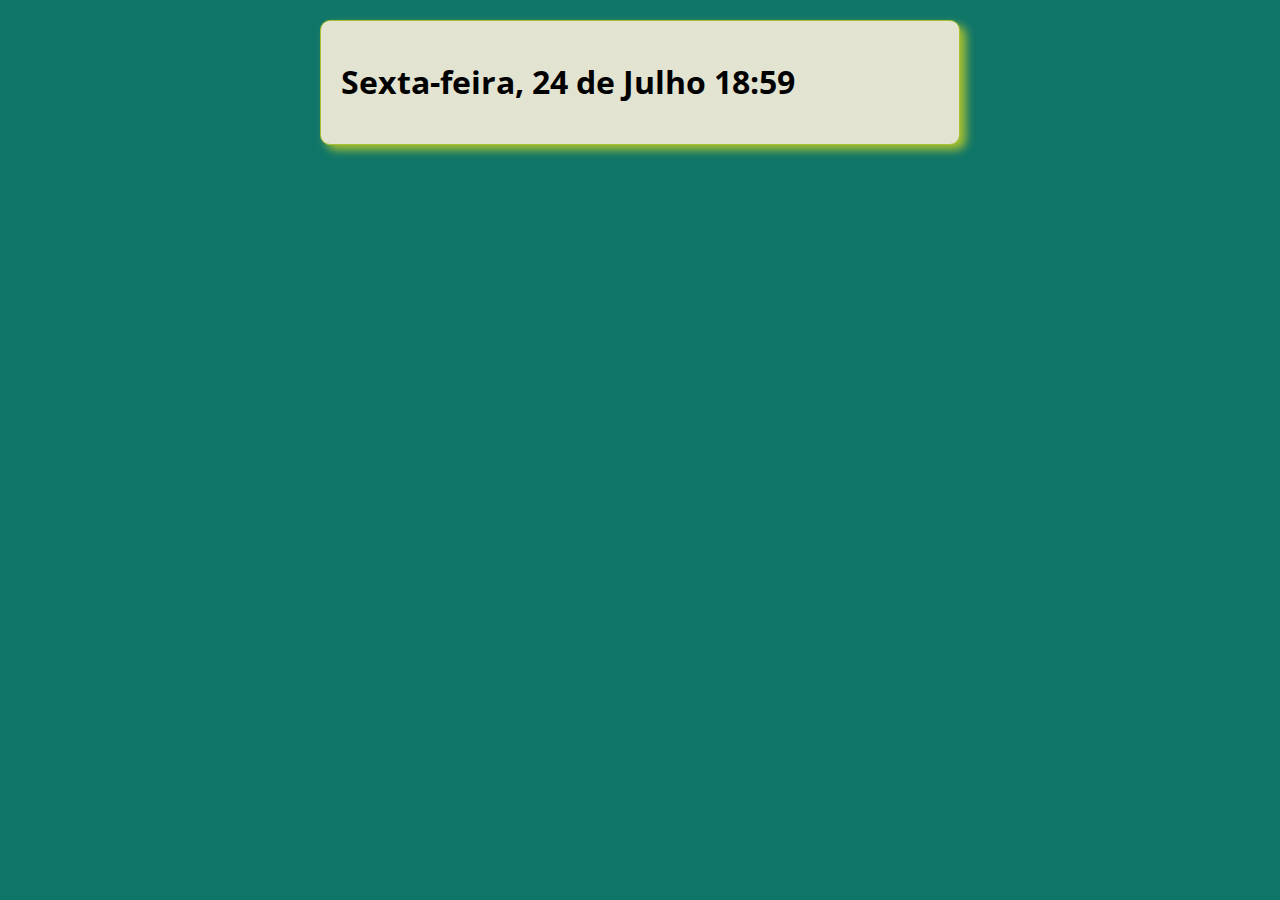
<file: Exercicio case/index.html>
<!DOCTYPE html>
<html lang="pt-br">
<head>
    <meta charset="UTF-8">
    <meta name="viewport" content="width=device-width, initial-scale=1.0">
    <title>Modelo</title>
    <link rel="stylesheet" href="assets/stylecss/style.css">
</head>
<body>
   <section class="container">
    <h1></h1>
   </section>
    <script src="assets/script/main.js"></script>
</body>
</html>
</file>
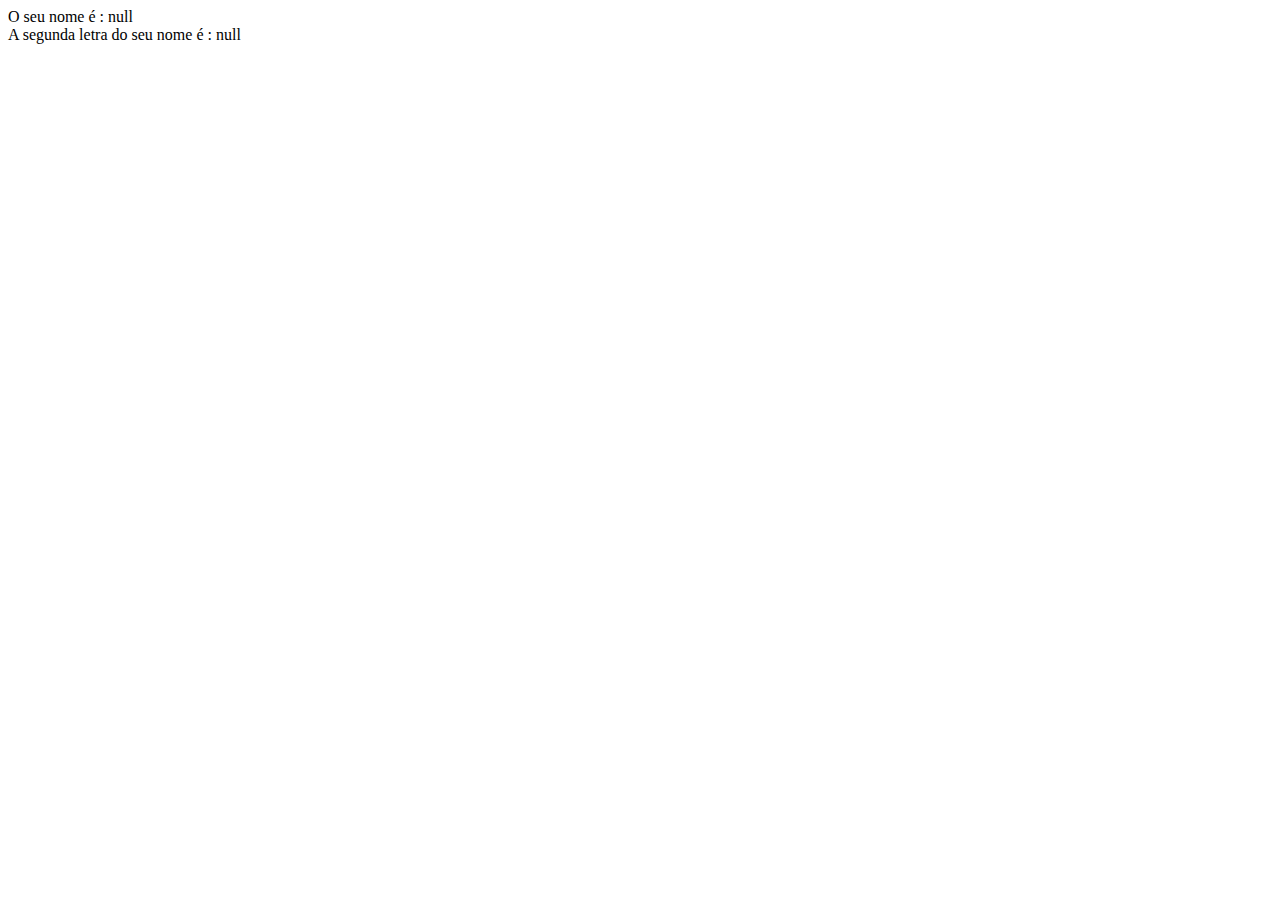
<file: Exercicio05/index.html>
<!DOCTYPE html>
<html lang="pt-br">
<head>
    <meta charset="UTF-8">
    <meta name="viewport" content="width=device-width, initial-scale=1.0">
    <title>Exercicio String</title>
</head>
<body>
    <script src="Javascript/script.js"></script>
</body>
</html>
</file>
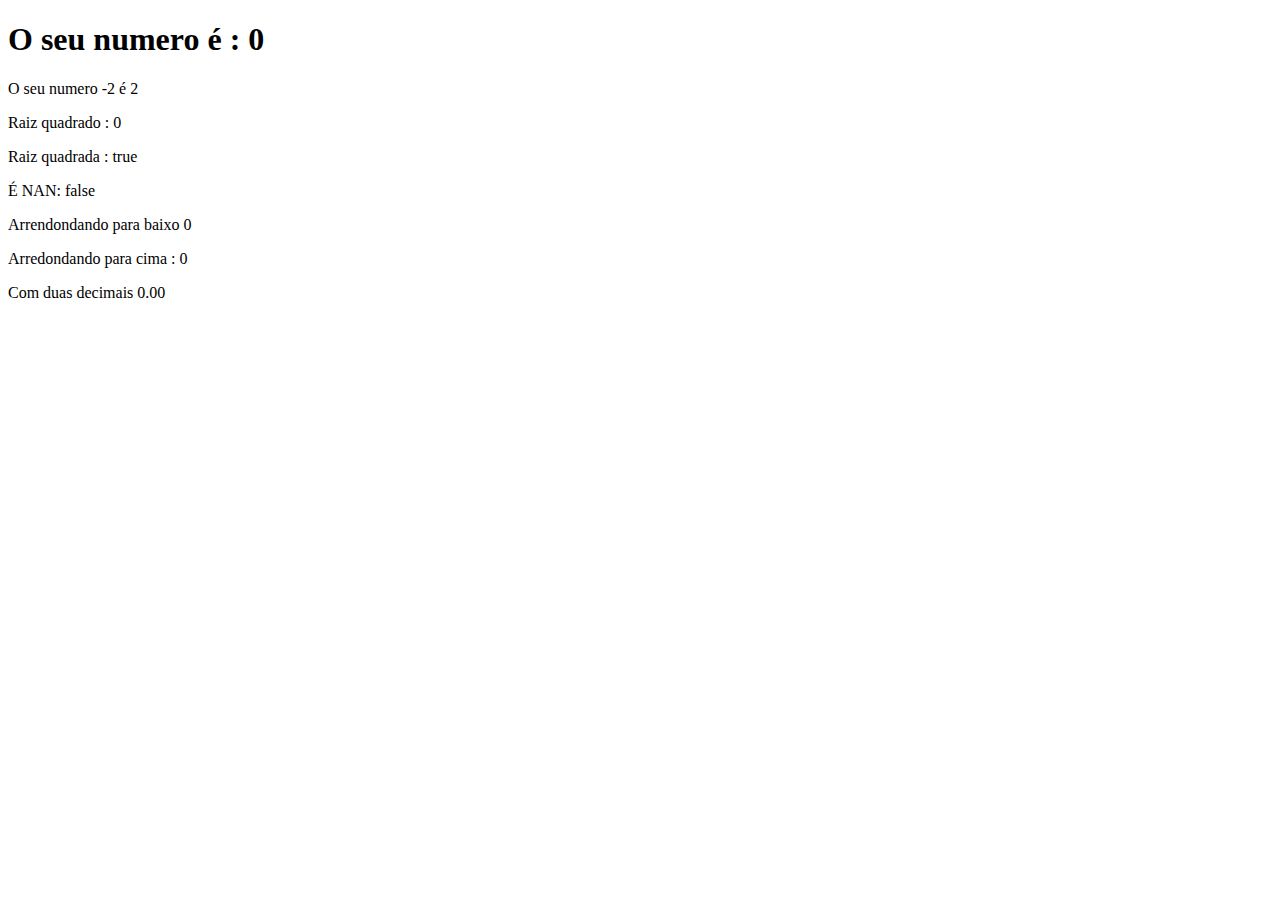
<file: Exercicio06/index.html>
<!DOCTYPE html>
<html lang="pt-br">
<head>
    <meta charset="UTF-8">
    <meta name="viewport" content="width=device-width, initial-scale=1.0">
    <title>Math Exercicio</title>
</head>
<body>
    <section>
        <h1>O seu numero é : <span id="numero-titulo">0</span></h1>
        <div id="texto"></div>
    </section>
    <script src="math.js"></script>
</body>
</html>
</file>
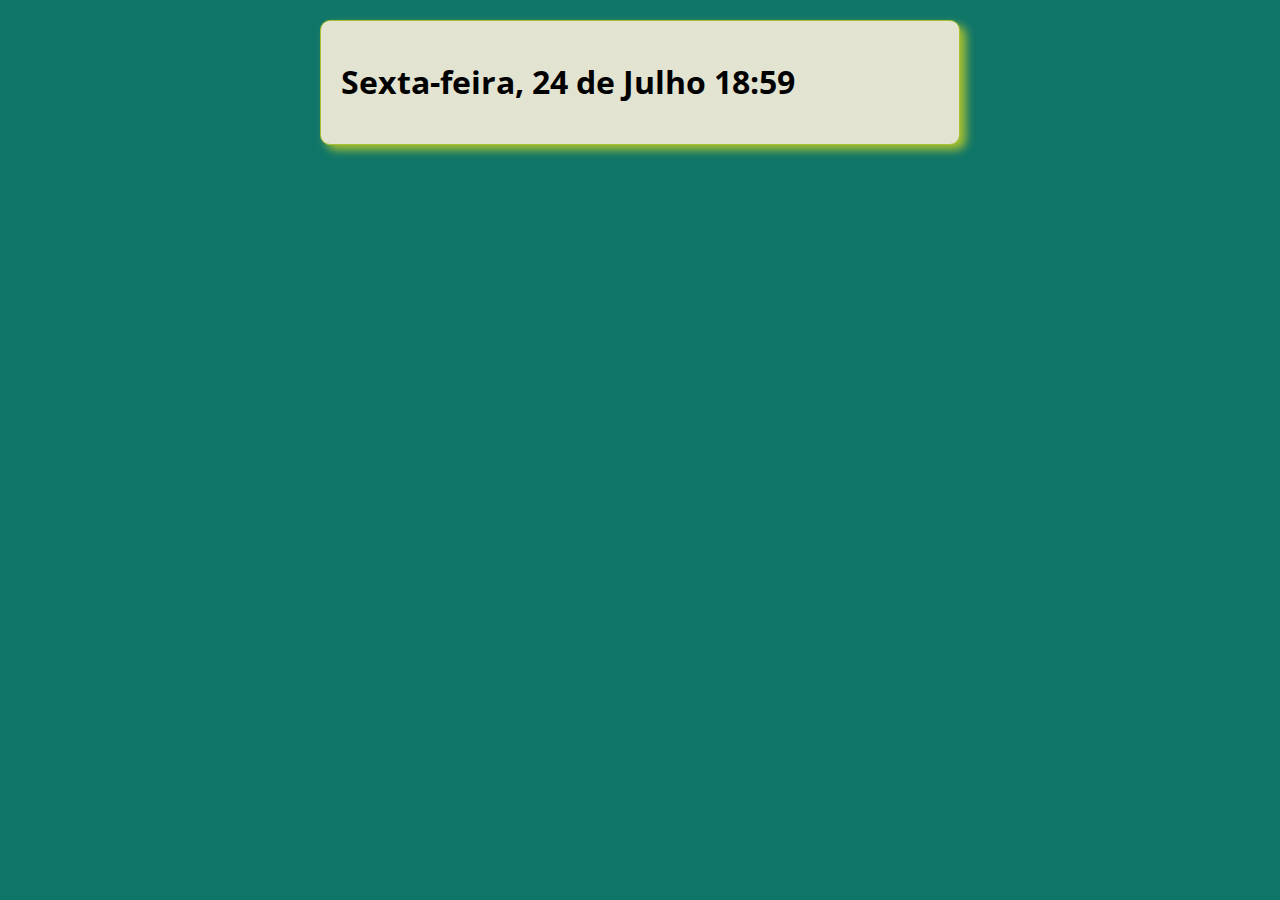
<file: ExercicioCaseDate/index.html>
<!DOCTYPE html>
<html lang="pt-br">
<head>
    <meta charset="UTF-8">
    <meta name="viewport" content="width=device-width, initial-scale=1.0">
    <title>Exercicio de date </title>
    <link rel="stylesheet" href="assets/stylecss/style.css">
</head>
<body>
   <section class="container">
    <h1></h1>
   </section>
    <script src="assets/script/main.js"></script>
</body>
</html>
</file>
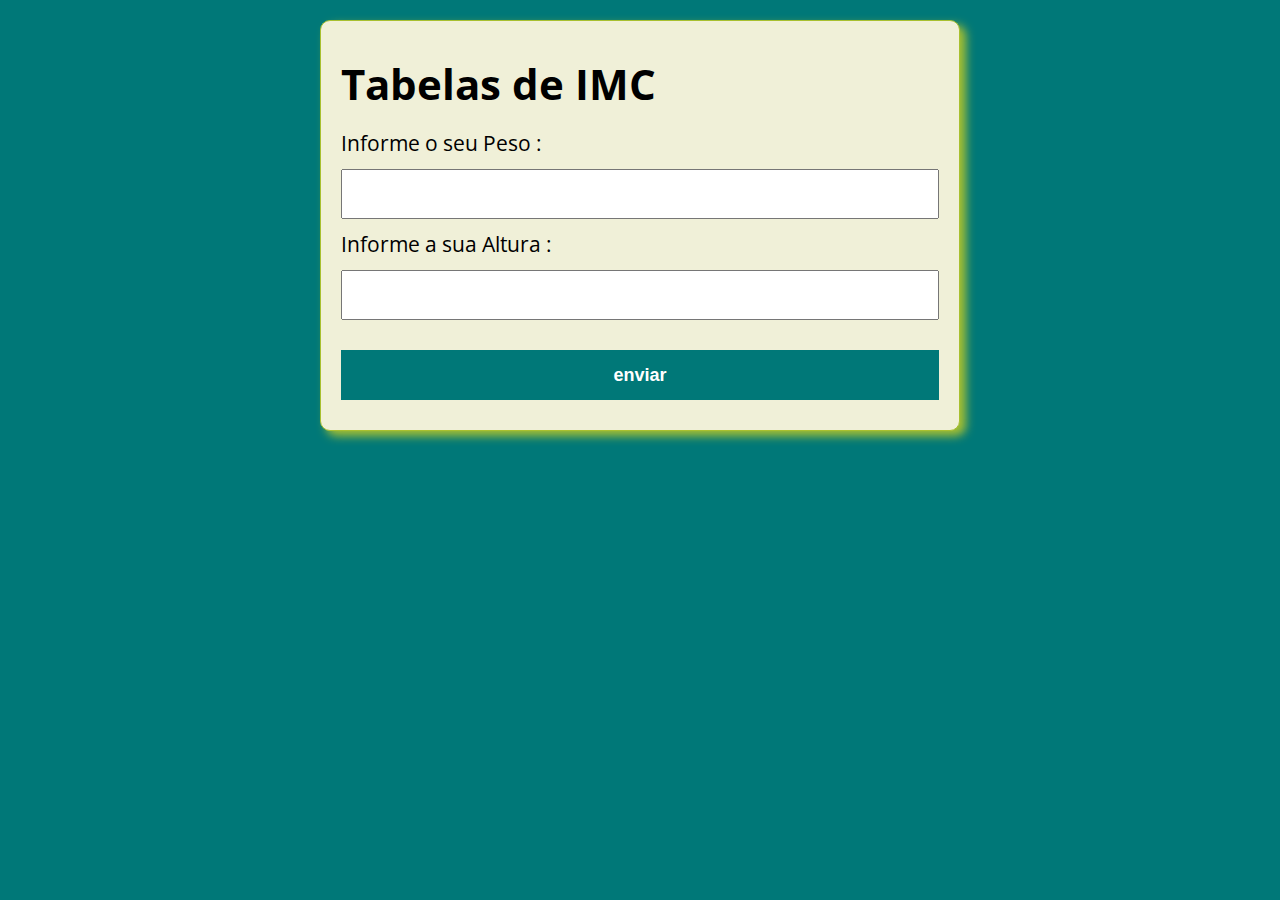
<file: imc/index.html>
<!DOCTYPE html>
<html lang="pt-br">
<head>
    <meta charset="UTF-8">
    <meta name="viewport" content="width=device-width, initial-scale=1.0">
    <title>Modelo</title>
    <link rel="stylesheet" href="assets/stylecss/style.css">
</head>
<body>
    <section class="container">
    <h1>Tabelas de IMC</h1>
   <div class="resultado"></div>
    <form  class="formulario" method="get">
        <label for="peso">Informe o seu Peso :</label>
        <input type="number" id="peso" class="peso" step="any">
        <label for="altura">Informe a sua Altura :</label>
        <input type="number" id="altura" class="altura" step="any">

        <button>enviar</button>

       
    </form>
    </section>
    <script src="assets/script/main.js"></script>
</body>
</html>
</file>
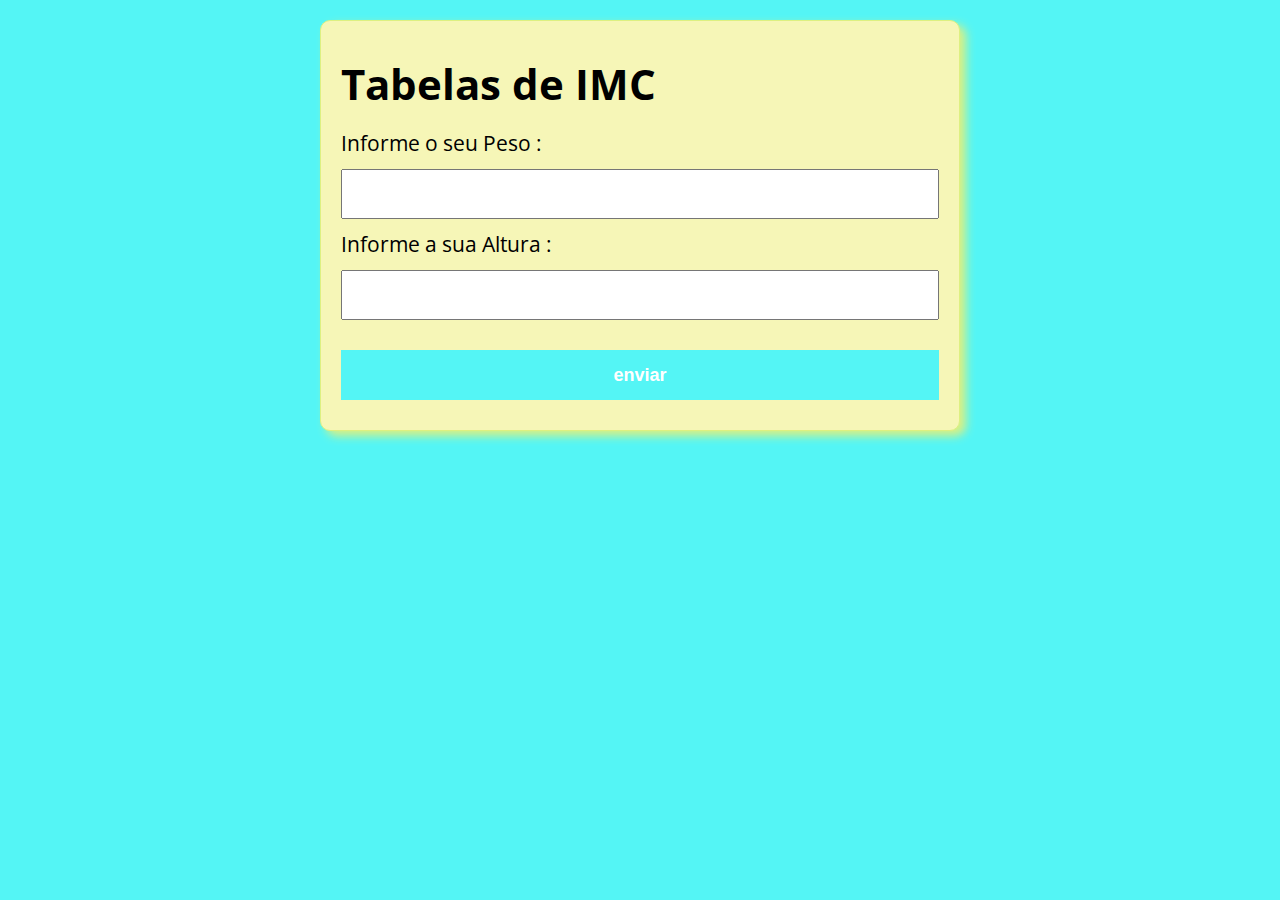
<file: imcExercicio/index.html>
<!DOCTYPE html>
<html lang="pt-br">
<head>
    <meta charset="UTF-8">
    <meta name="viewport" content="width=device-width, initial-scale=1.0">
    <title>Modelo</title>
    <link rel="stylesheet" href="assets/stylecss/style.css">
</head>
<body>
    <section class="container">
    <h1>Tabelas de IMC</h1>
   
    <form  id="formulario" method="get">
        <label for="peso">Informe o seu Peso :</label>
        <input type="number" id="peso" class="peso" step="any">
        <label for="altura">Informe a sua Altura :</label>
        <input type="number" id="altura" class="altura" step="any">

        <button>enviar</button>
        <div id="resultado"></div>

       
    </form>
    </section>
    <script src="assets/script/main.js"></script>
</body>
</html>
</file>
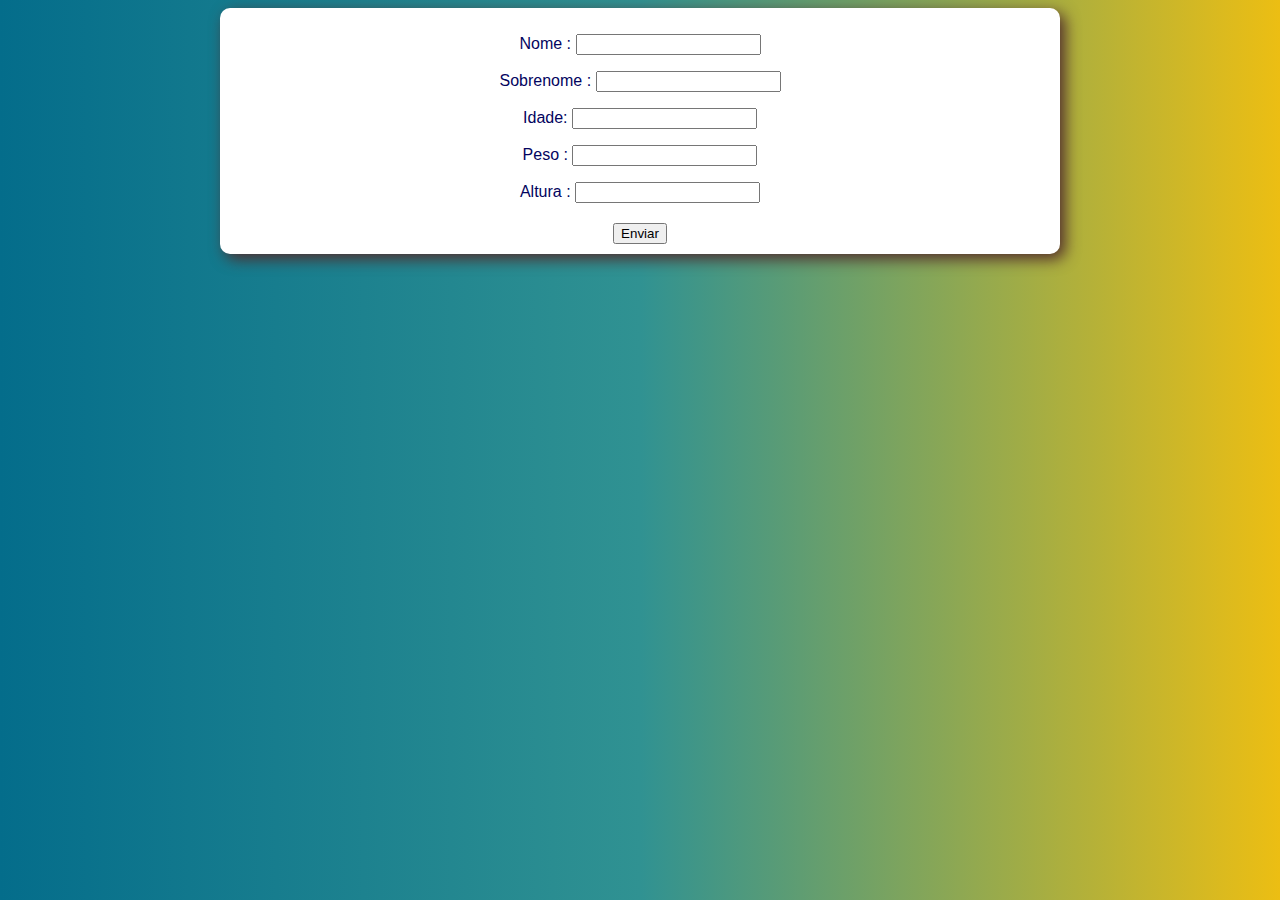
<file: Exercicio07/Formulario.html>
<!DOCTYPE html>
<html lang="pt-br">
<head>
    <meta charset="UTF-8">
    <meta name="viewport" content="width=device-width, initial-scale=1.0">
    <title>Formulario</title>
    <link rel="stylesheet" href="Estilo/style.css">
</head>
<body>
    <form class="formulario" action="" method="get">
        <p>Nome : <input type="text" class="nome"></p>
        <p>Sobrenome : <input type="text" class="sobrenome"></p>
        <p>Idade: <input type="text" class="idade"></p>
        <p>Peso : <input type="text" class="peso"></p>
        <p>Altura : <input type="text" class="altura"></p>
        <div class="botao">
            <button>Enviar</button>
        </div>
        
    </form>
  

    <script src="formulario/formulario.js"></script>
</body>
</html>
</file>
<file: Exercicio case/assets/stylecss/style.css>
@import url("https://fonts.googleapis.com/css2?family=Open+Sans:ital,wght@0,300..800;1,300..800&family=Passion+One:wght@400;700;900&family=Sriracha&display=swap");
:root {
  --primary-color: #0f7569;
  --primary-colorDark: #4b5757;
  --primary-bege:#e3e3d1;
  --primary-verde:#a8c030;
}
* {
  box-sizing: border-box;
  outline: 0;
}
body {
  margin: 0;
  padding: 0;
  background: var(--primary-color);
  font-family: "Open sans", sans-serif;
  font-size: 1.0em;
  line-height: 2.5em;
}
.container {
  max-width: 640px;
  margin: 20px auto;
  background-color: var(--primary-bege);
  padding: 20px;
  box-shadow: 6px 5px 10px var(--primary-verde);
  border: 1px solid var(--primary-verde);
  border-radius: 10px;
}
</file>
<file: ExercicioCaseDate/assets/stylecss/style.css>
@import url("https://fonts.googleapis.com/css2?family=Open+Sans:ital,wght@0,300..800;1,300..800&family=Passion+One:wght@400;700;900&family=Sriracha&display=swap");
:root {
  --primary-color: #0f7569;
  --primary-colorDark: #4b5757;
  --primary-bege:#e3e3d1;
  --primary-verde:#a8c030;
}
* {
  box-sizing: border-box;
  outline: 0;
}
body {
  margin: 0;
  padding: 0;
  background: var(--primary-color);
  font-family: "Open sans", sans-serif;
  font-size: 1.0em;
  line-height: 2.5em;
}
.container {
  max-width: 640px;
  margin: 20px auto;
  background-color: var(--primary-bege);
  padding: 20px;
  box-shadow: 6px 5px 10px var(--primary-verde);
  border: 1px solid var(--primary-verde);
  border-radius: 10px;
}
</file>
<file: imc/assets/stylecss/style.css>
@import url("https://fonts.googleapis.com/css2?family=Open+Sans:ital,wght@0,300..800;1,300..800&family=Passion+One:wght@400;700;900&family=Sriracha&display=swap");
:root {
  --primary-color: #007878;
  --primary-colorDark: #184848;
  --primary-bege:#f0f0d8;
  --primary-limao:#a8c030;
}
* {
  box-sizing: border-box;
  outline: 0;
}
body {
  margin: 0;
  padding: 0;
  background: var(--primary-color);
  font-family: "Open sans", sans-serif;
  font-size: 1.3em;
  line-height: 1.5em;
}
.container {
  max-width: 640px;
  margin: 20px auto;
  background-color: var(--primary-bege);
  padding: 20px;
  box-shadow: 6px 5px 10px var(--primary-limao);
  border: 1px solid var(--primary-limao);
  border-radius: 10px;
}
form input,
form label,
form button {
  display: block;
  width: 100%;
  margin-bottom: 10px;
}

form input {
  font-size: 24px;
  height: 50px;
  padding: 0 20px;
}

form input:focus {
  outline: 1px var(--primary-color) solid;
}
form button {
  border: none;
  background-color: var(--primary-color);
  color: #fff;
  font-size: 18px;
  font-weight: 700;
  height: 50px;
  cursor: pointer;
  margin-top: 30px;
}
form button:hover {
  background-color: var(--primary-colorDark);
}
</file>
<file: imcExercicio/assets/stylecss/style.css>
@import url("https://fonts.googleapis.com/css2?family=Open+Sans:ital,wght@0,300..800;1,300..800&family=Passion+One:wght@400;700;900&family=Sriracha&display=swap");
:root {
  --primary-color: #54f5f5;
  --primary-colorDark: #043333;
  --primary-bege:#f6f6b7;
  --primary-limao:#ddf081;
}
* {
  box-sizing: border-box;
  outline: 0;
}
body {
  margin: 0;
  padding: 0;
  background: var(--primary-color);
  font-family: "Open sans", sans-serif;
  font-size: 1.3em;
  line-height: 1.5em;
}
.container {
  max-width: 640px;
  margin: 20px auto;
  background-color: var(--primary-bege);
  padding: 20px;
  box-shadow: 6px 5px 10px var(--primary-limao);
  border: 1px solid var(--primary-limao);
  border-radius: 10px;
}
form input,
form label,
form button {
  display: block;
  width: 100%;
  margin-bottom: 10px;
}

form input {
  font-size: 24px;
  height: 50px;
  padding: 0 20px;
}

form input:focus {
  outline: 1px var(--primary-color) solid;
}
form button {
  border: none;
  background-color: var(--primary-color);
  color: #fff;
  font-size: 18px;
  font-weight: 700;
  height: 50px;
  cursor: pointer;
  margin-top: 30px;
  /* display: flex;
  justify-content: center; */
}
form button:hover {
  background-color: var(--primary-colorDark);
}

.paragrafo-resultado {
  background:#f8c681 ;
  padding: 10px 20px;
}
.bad{
  background: rgb(234, 66, 66);
  padding: 10px 20px;
}
</file>
<file: Exercicio07/Estilo/style.css>
@charset "UTF - 8";

*{
    font-family: Arial, Helvetica, sans-serif;
}
body{
    background-image: linear-gradient(to right, #046d8b,#309292,#ecbe13);
}
form.formulario{
    border-radius: 10px;
    box-shadow: 5px 5px 15px rgb(81,43,43);
    background-color: white;
    width: 820px;
    padding: 10px;
    margin: auto;
}
p{
     color:#03045E;
    text-align: center;
}
.botao{
    display: flex;
    justify-content: center;
    margin-top: 20px;
}
</file>
